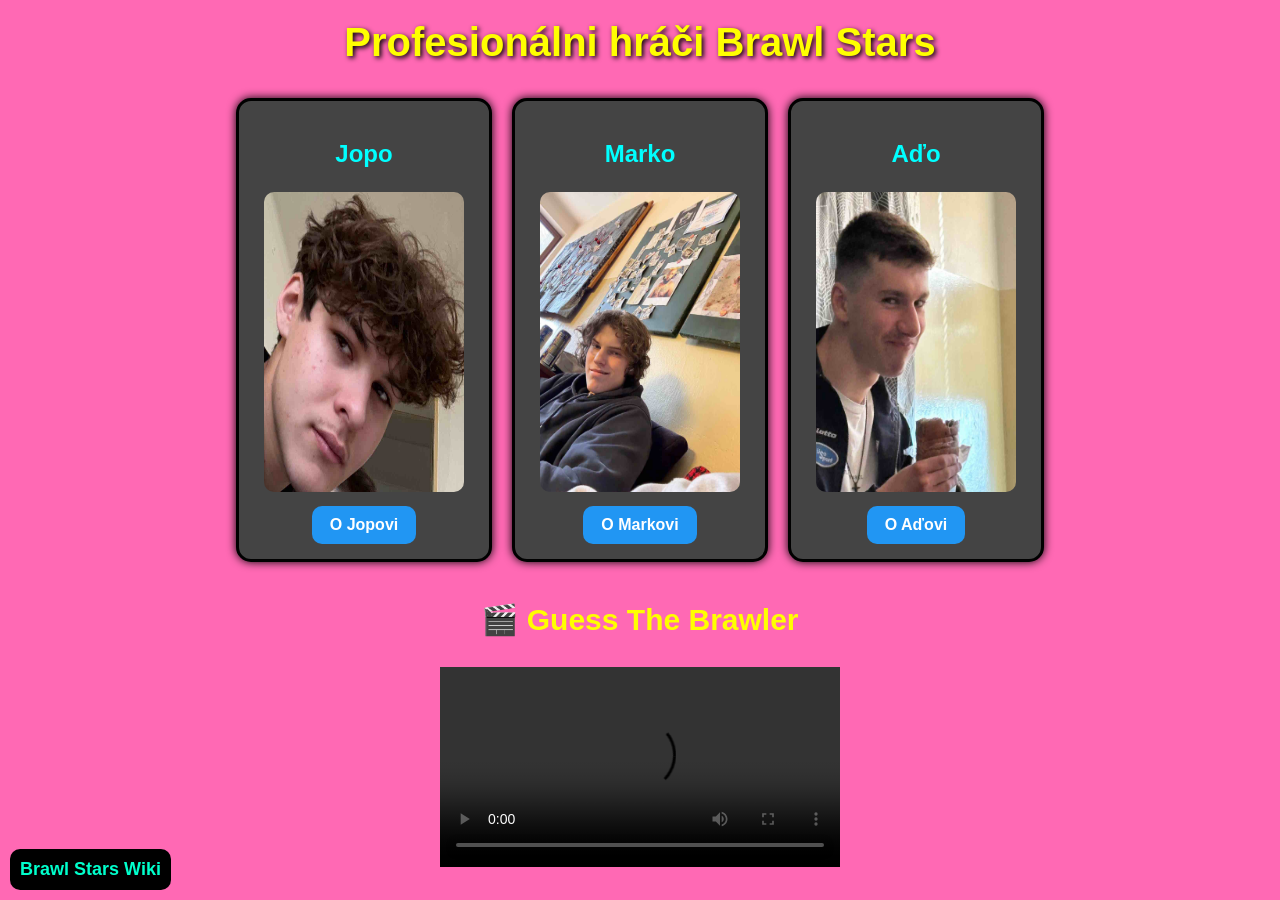
<file: index.html>
<!DOCTYPE html>
<html lang="sk">
<head>
<meta charset="UTF-8">
<title>Profesionálni hráči Brawl Stars</title>

<style>

body{
    background-color:#ff69b4;
    font-family:Arial,sans-serif;
    color:white;
    margin:0;
}

/* NADPIS */
h2{
    text-align:center;
    font-size:40px;
    color:yellow;
    text-shadow:2px 2px 5px black;
    margin-top:20px;
}

/* KARTY */
.images{
    display:flex;
    justify-content:center;
    gap:20px;
    flex-wrap:wrap;
    margin-top:30px;
}

.card{
    text-align:center;
    border:3px solid black;
    padding:15px;
    background-color:#444;
    border-radius:15px;
    width:220px;
    box-shadow:0 0 10px black;
}

/* MENÁ */
.card h3{
    color:#00ffff;
    font-size:24px;
}

/* OBRÁZKY */
img{
    width:200px;
    height:300px;
    border-radius:10px;
    margin-bottom:10px;
}

/* TLAČIDLÁ */
.btn{
    display:inline-block;
    padding:10px 18px;
    background-color:#2196F3;
    color:white;
    text-decoration:none;
    border-radius:10px;
    font-weight:bold;
    transition:0.3s;
}

.btn:hover{
    background-color:#0b63b6;
    transform:scale(1.05);
}

/* VIDEO */
.video-box{
    text-align:center;
    margin-top:40px;
}

.video-box h3{
    color:yellow;
    font-size:30px;
}

/* ODKAZ VLAVO DOLE */
.footer-link{
    position:fixed;
    bottom:10px;
    left:10px;
    background-color:black;
    padding:10px;
    border-radius:10px;
}

.footer-link a{
    color:#00ffcc;
    text-decoration:none;
    font-weight:bold;
    font-size:18px;
}

.footer-link a:hover{
    color:yellow;
}

</style>
</head>

<body>

<h2>Profesionálni hráči Brawl Stars</h2>

<div class="images">

    <div class="card">
        <h3>Jopo</h3>
        <img src="images/jopo.jpg" alt="Jopo">
        <a href="o mne.html" class="btn">O Jopovi</a>
    </div>

    <div class="card">
        <h3>Marko</h3>
        <img src="images/marko.jpg" alt="Marko">
        <a href="o marekovi markovi.html" class="btn">O Markovi</a>
    </div>

    <div class="card">
        <h3>Aďo</h3>
        <img src="images/adko.jpg" alt="Aďo">
        <a href="tekute.html" class="btn">O Aďovi</a>
    </div>

</div>

<div class="video-box">
    <h3>🎬 Guess The Brawler</h3>

    <video controls width="400">
        <source src="pocoloco.mp4" type="video/mp4">
        Tvoj prehliadač nepodporuje video.
    </video>
</div>

<!-- ODKAZ VLAVO DOLE -->
<div class="footer-link">
    <a href="https://cs.wikipedia.org/wiki/Brawl_Stars" target="_blank">
        Brawl Stars Wiki
    </a>
</div>

</body>
</html>
</file>
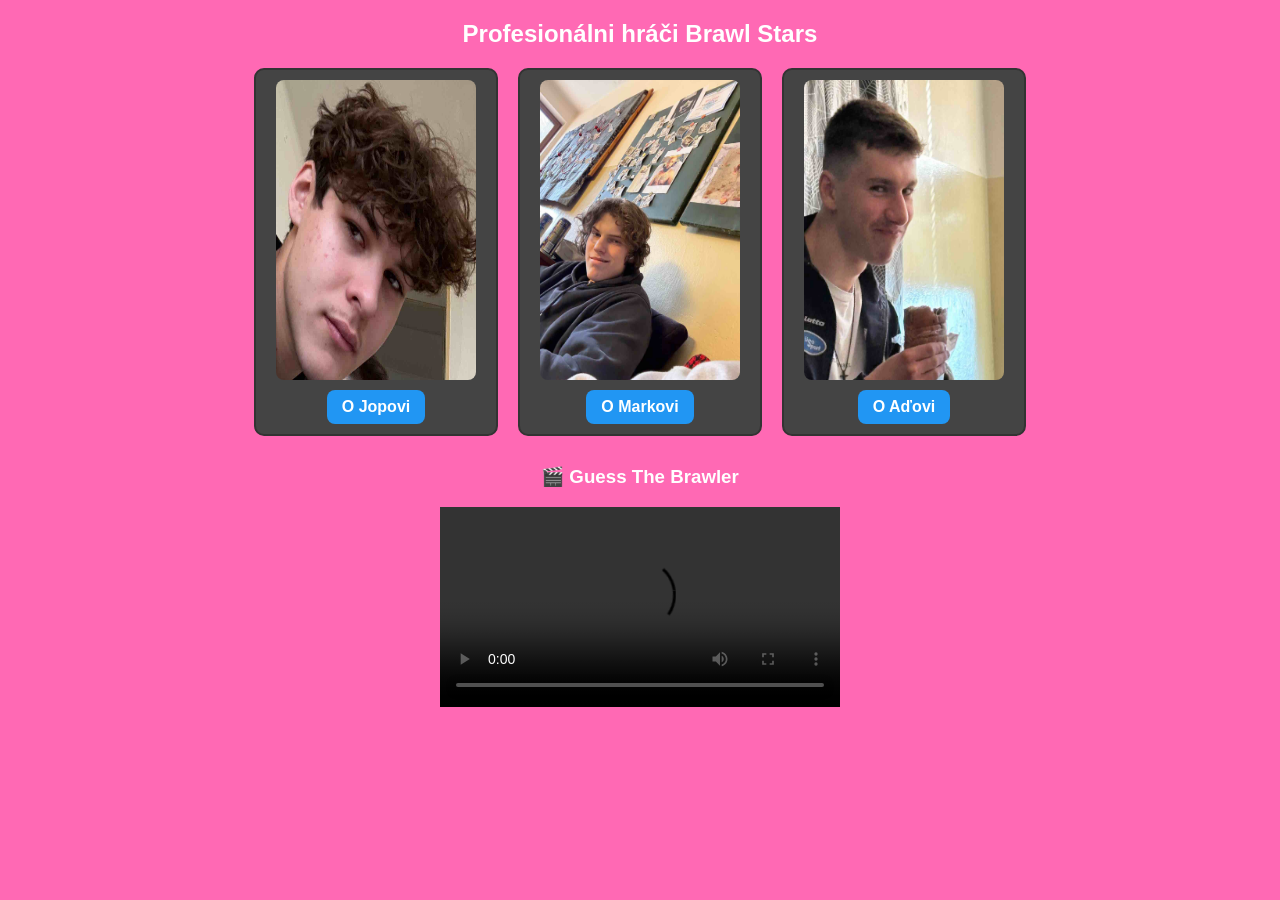
<file: index24.html>
<!DOCTYPE html>
<html lang="sk">
<head>
  <meta charset="UTF-8">
  <title>Profesionálni hráči Brawl Stars</title>

  <style>
    body {
        background-color: #ff69b4;
        font-family: Arial, sans-serif;
        color: white;
    }

    h2 {
        text-align: center;
    }

    .images {
        display: flex;
        justify-content: center;
        gap: 20px;
        align-items: flex-start;
        flex-wrap: wrap;
        margin-top: 20px;
    }

    .card {
        text-align: center;
        border: 2px solid #333;
        padding: 10px;
        background-color: #444;
        border-radius: 10px;
        width: 220px;
    }

    img {
        width: 200px;
        height: 300px;
        display: block;
        margin: 0 auto 10px auto;
        border-radius: 8px;
    }

    .btn {
        display: inline-block;
        padding: 8px 15px;
        background-color: #2196F3;
        color: white;
        text-decoration: none;
        border-radius: 8px;
        font-weight: bold;
    }

    .btn:hover {
        background-color: #1976D2;
    }
  </style>

</head>
<body>

<h2>Profesionálni hráči Brawl Stars</h2>

<div class="images">

    <div class="card">
        <img src="images/jopo.jpg" alt="Jopo">
        <a href="o mne.html" class="btn">O Jopovi</a>
    </div>

    <div class="card">
        <img src="images/marko.jpg" alt="Marko">
        <a href="o marekovi markovi.html" class="btn">O Markovi</a>
    </div>

    <div class="card">
        <img src="images/adko.jpg" alt="Aďo">
        <a href="tekute.html" class="btn">O Aďovi</a>
    </div>

</div>
<div style="text-align:center; margin-top:30px;">
    <h3>🎬 Guess The Brawler</h3>

    <video controls width="400">
        <source src="pocoloco.mp4" type="video/mp4">
        Tvoj prehliadač nepodporuje video.
    </video>
</div>
</body>
</html>
</html>
</file>
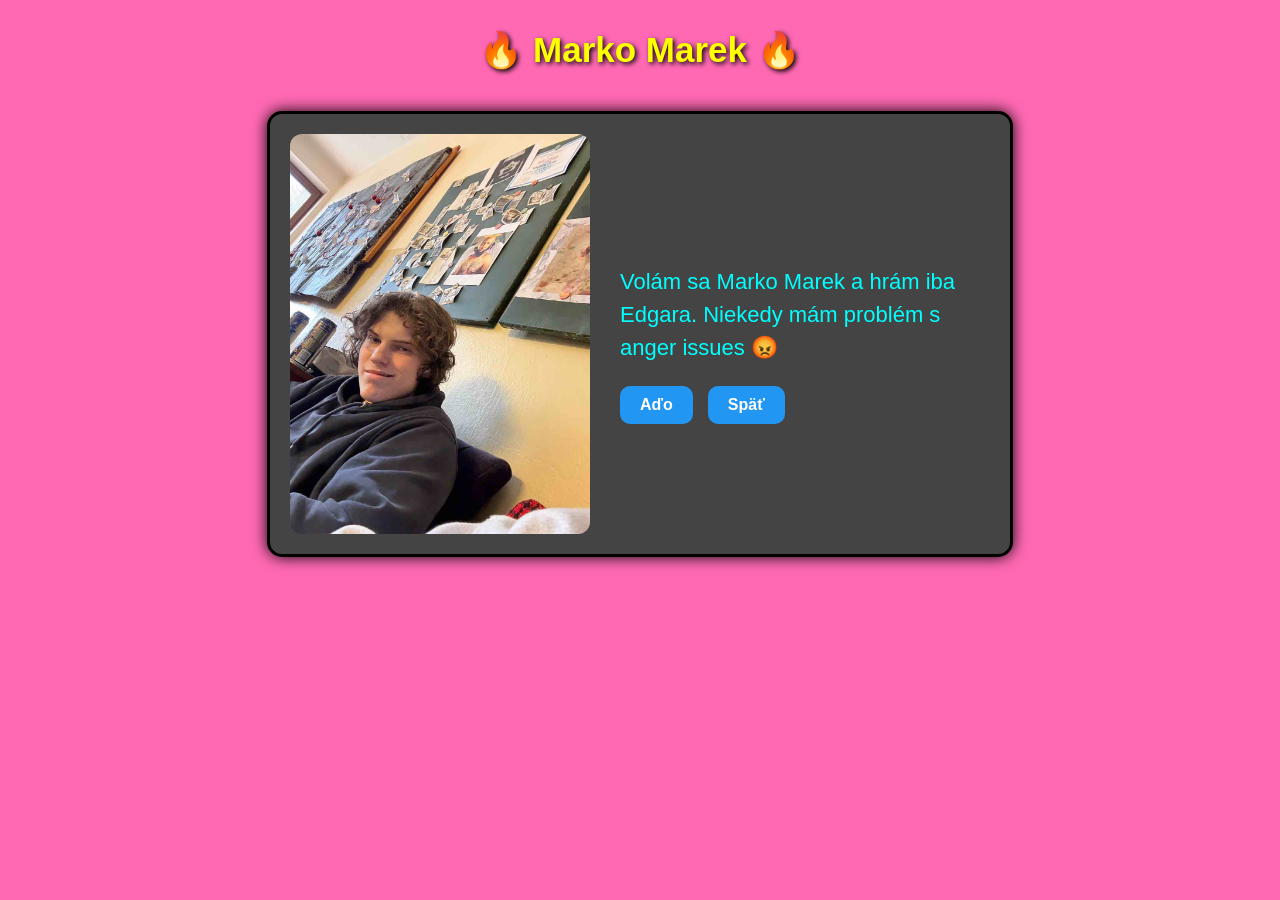
<file: o marekovi markovi.html>
<!DOCTYPE html>
<html lang="sk">
<head>
<meta charset="UTF-8">
<title>Markova stránka</title>

<style>

body{
    background-color:#ff69b4;
    font-family:Arial,sans-serif;
    color:white;
    margin:0;
    text-align:center;
}

/* NADPIS */
h2{
    color:yellow;
    font-size:35px;
    margin-top:30px;
    text-shadow:2px 2px 5px black;
}

/* HLAVNÝ BOX */
.box{
    border:3px solid black;
    background-color:#444;
    border-radius:15px;
    padding:20px;
    width:700px;
    margin:40px auto;
    display:flex;
    align-items:center;
    gap:30px;
    box-shadow:0 0 15px black;
}

/* OBRÁZOK NAĽAVO */
.box img{
    width:300px;
    height:auto;
    border-radius:12px;
    display:block;
}

/* TEXT */
.text{
    flex:1;
    text-align:left;
}

.text p{
    font-size:22px;
    color:#00ffff;
    line-height:1.5;
}

/* TLAČIDLÁ */
.buttons{
    margin-top:20px;
    display:flex;
    gap:15px;
}

.btn{
    display:inline-block;
    padding:10px 20px;
    background-color:#2196F3;
    color:white;
    text-decoration:none;
    border-radius:10px;
    font-weight:bold;
    transition:0.3s;
}

.btn:hover{
    background-color:#0b63b6;
    transform:scale(1.05);
}

</style>
</head>

<body>

<h2>🔥 Marko Marek 🔥</h2>

<div class="box">

    <!-- OBRÁZOK -->
    <img src="images/marko.jpg" alt="Marko">

    <!-- TEXT -->
    <div class="text">

        <p>
            Volám sa Marko Marek a hrám iba Edgara.
            Niekedy mám problém s anger issues 😡
        </p>

        <!-- TLAČIDLÁ -->
        <div class="buttons">
            <a href="tekute.html" class="btn">Aďo</a>
            <a href="index.html" class="btn">Späť</a>
        </div>

    </div>

</div>

</body>
</html>
</file>
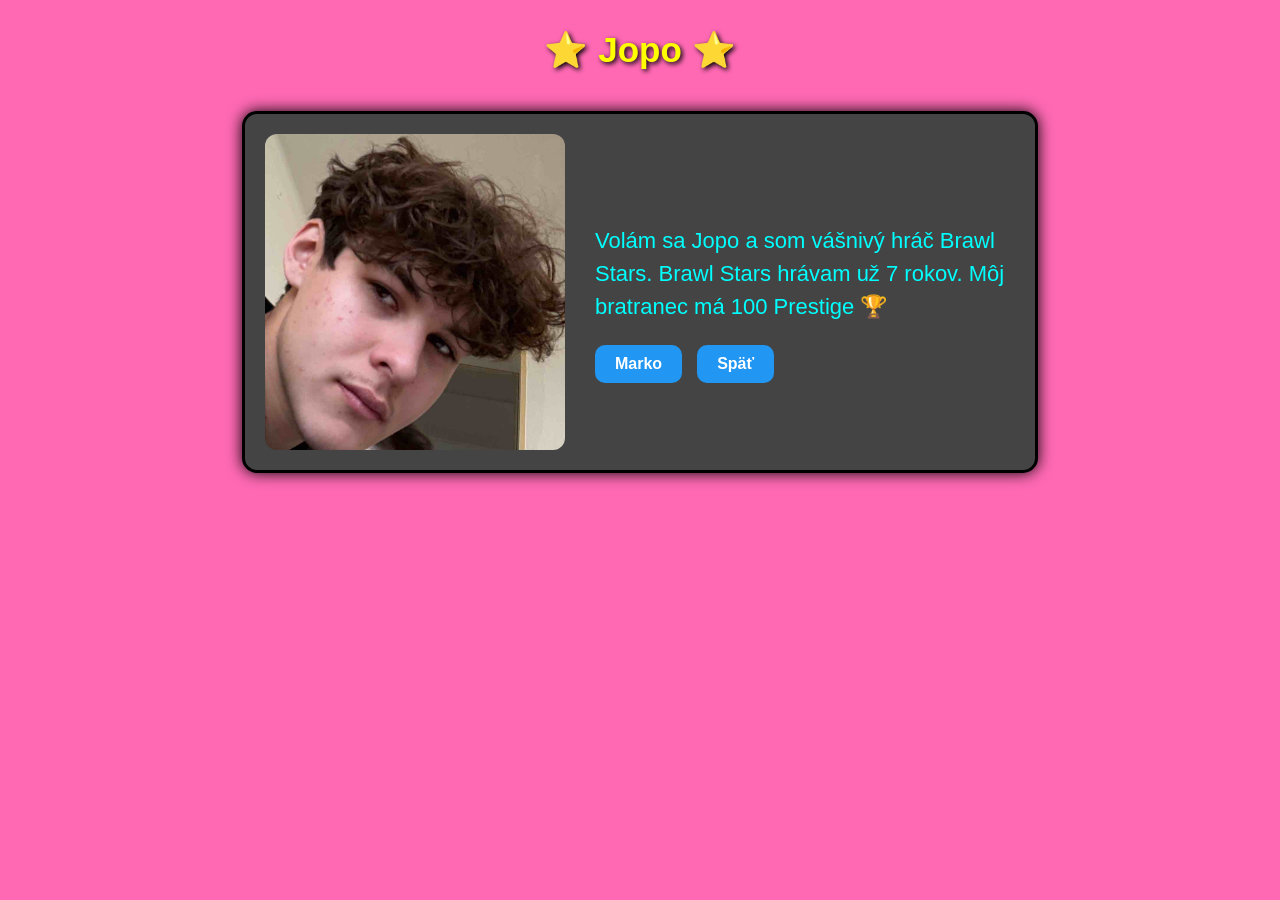
<file: o mne.html>
<!DOCTYPE html>
<html lang="sk">
<head>
<meta charset="UTF-8">
<title>Jopova stránka</title>

<style>

body{
    background-color:#ff69b4;
    font-family:Arial,sans-serif;
    color:white;
    margin:0;
    text-align:center;
}

/* NADPIS */
h2{
    color:yellow;
    font-size:35px;
    margin-top:30px;
    text-shadow:2px 2px 5px black;
}

/* HLAVNÝ BOX */
.box{
    border:3px solid black;
    background-color:#444;
    border-radius:15px;
    padding:20px;
    width:750px;
    margin:40px auto;
    display:flex;
    align-items:center;
    gap:30px;
    box-shadow:0 0 15px black;
}

/* OBRÁZOK */
.box img{
    width:300px;
    height:auto;
    border-radius:12px;
    display:block;
}

/* TEXT */
.text{
    flex:1;
    text-align:left;
}

.text p{
    font-size:22px;
    color:#00ffff;
    line-height:1.5;
}

/* TLAČIDLÁ */
.buttons{
    margin-top:20px;
    display:flex;
    gap:15px;
}

.btn{
    display:inline-block;
    padding:10px 20px;
    background-color:#2196F3;
    color:white;
    text-decoration:none;
    border-radius:10px;
    font-weight:bold;
    transition:0.3s;
}

.btn:hover{
    background-color:#0b63b6;
    transform:scale(1.05);
}

</style>
</head>

<body>

<h2>⭐ Jopo ⭐</h2>

<div class="box">

    <!-- OBRÁZOK NAĽAVO -->
    <img src="images/jopo.jpg" alt="Jopo">

    <!-- TEXT -->
    <div class="text">

        <p>
            Volám sa Jopo a som vášnivý hráč Brawl Stars.
            Brawl Stars hrávam už 7 rokov.
            Môj bratranec má 100 Prestige 🏆
        </p>

        <!-- TLAČIDLÁ -->
        <div class="buttons">
            <a href="o marekovi markovi.html" class="btn">Marko</a>
            <a href="index.html" class="btn">Späť</a>
        </div>

    </div>

</div>

</body>
</html>
</file>
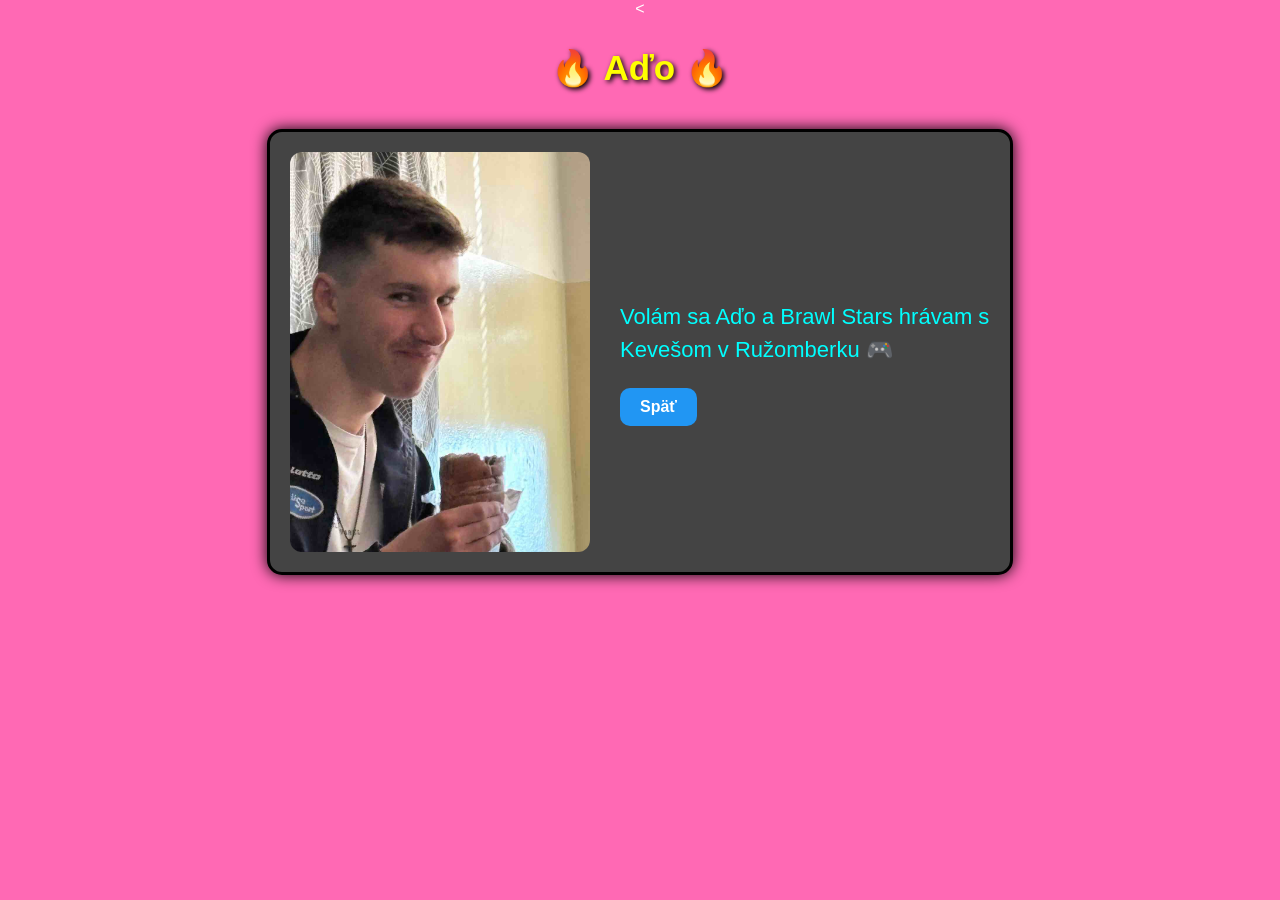
<file: tekute.html>
<<!DOCTYPE html>
<html lang="sk">
<head>
<meta charset="UTF-8">
<title>Aďova stránka</title>

<style>

body{
    background-color:#ff69b4;
    font-family:Arial,sans-serif;
    color:white;
    margin:0;
    text-align:center;
}

/* NADPIS */
h2{
    color:yellow;
    font-size:35px;
    margin-top:30px;
    text-shadow:2px 2px 5px black;
}

/* HLAVNÝ BOX */
.box{
    border:3px solid black;
    background-color:#444;
    border-radius:15px;
    padding:20px;
    width:700px;
    margin:40px auto;
    display:flex;
    align-items:center;
    gap:30px;
    box-shadow:0 0 15px black;
}

/* OBRÁZOK */
.box img{
    width:300px;
    height:auto;
    border-radius:12px;
    display:block;
}

/* TEXT */
.text{
    flex:1;
    text-align:left;
}

.text p{
    font-size:22px;
    color:#00ffff;
    line-height:1.5;
}

/* TLAČIDLO */
.buttons{
    margin-top:20px;
}

.back-btn{
    display:inline-block;
    padding:10px 20px;
    background-color:#2196F3;
    color:white;
    text-decoration:none;
    border-radius:10px;
    font-weight:bold;
    transition:0.3s;
}

.back-btn:hover{
    background-color:#0b63b6;
    transform:scale(1.05);
}

</style>
</head>

<body>

<h2>🔥 Aďo 🔥</h2>

<div class="box">

    <!-- OBRÁZOK NAĽAVO -->
    <img src="images/adko.jpg" alt="Aďo">

    <!-- TEXT -->
    <div class="text">

        <p>
            Volám sa Aďo a Brawl Stars hrávam
            s Kevešom v Ružomberku 🎮
        </p>

        <!-- TLAČIDLO -->
        <div class="buttons">
            <a href="index.html" class="back-btn">Späť</a>
        </div>

    </div>

</div>

</body>
</html>
</file>
